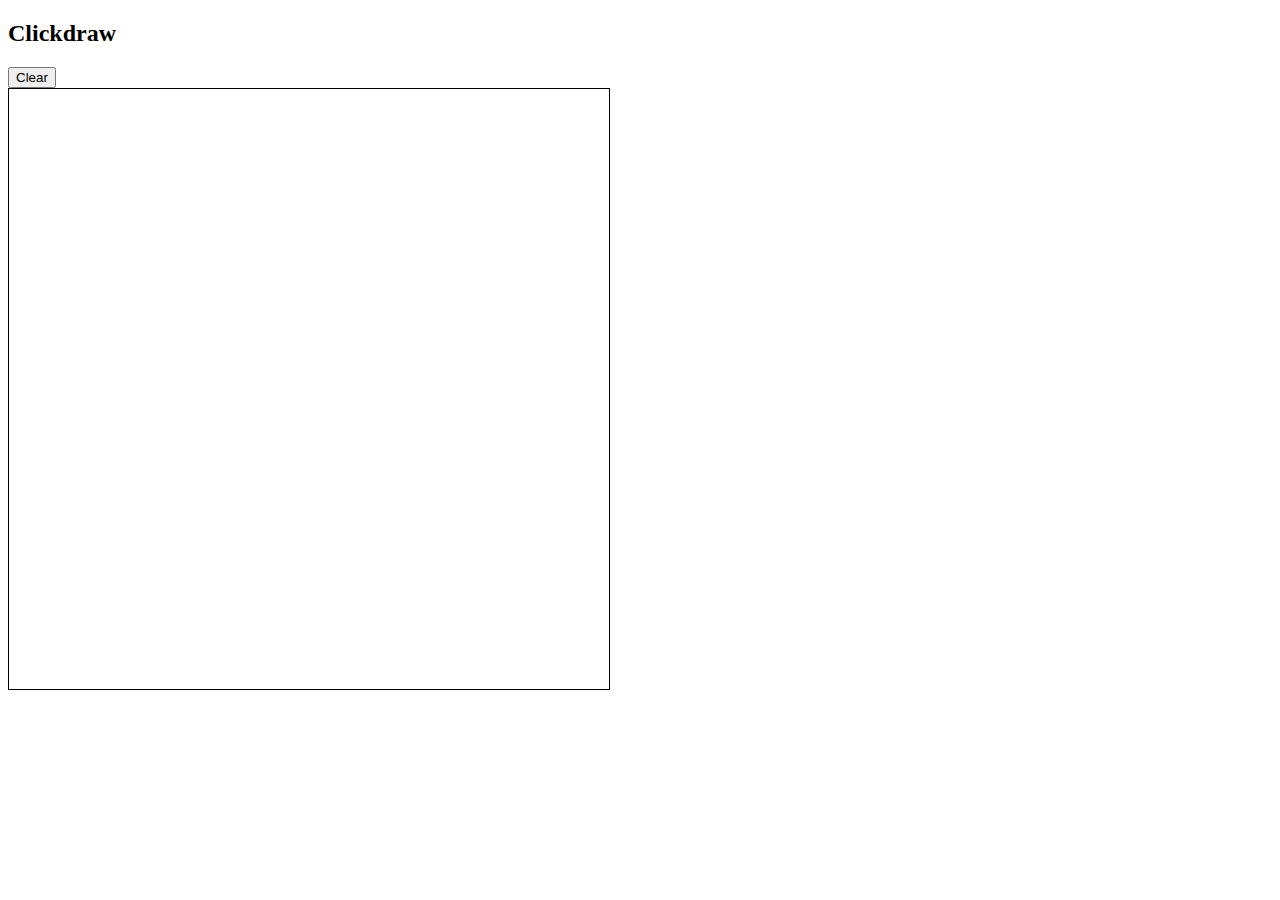
<file: 02_canvas/index.html>
<!DOCTYPE html>
<html>
<style>
  #playground {border: 1px solid black}
</style>
<h2> Clickdraw </h2>
<div>

  <button id="clear">Clear</button>

  <br>
  <canvas width="600" height="600" id="playground">
  dis dat alt txt
  </canvas>
</div>

<script src="dotconn.js"></script>

</html>
</file>
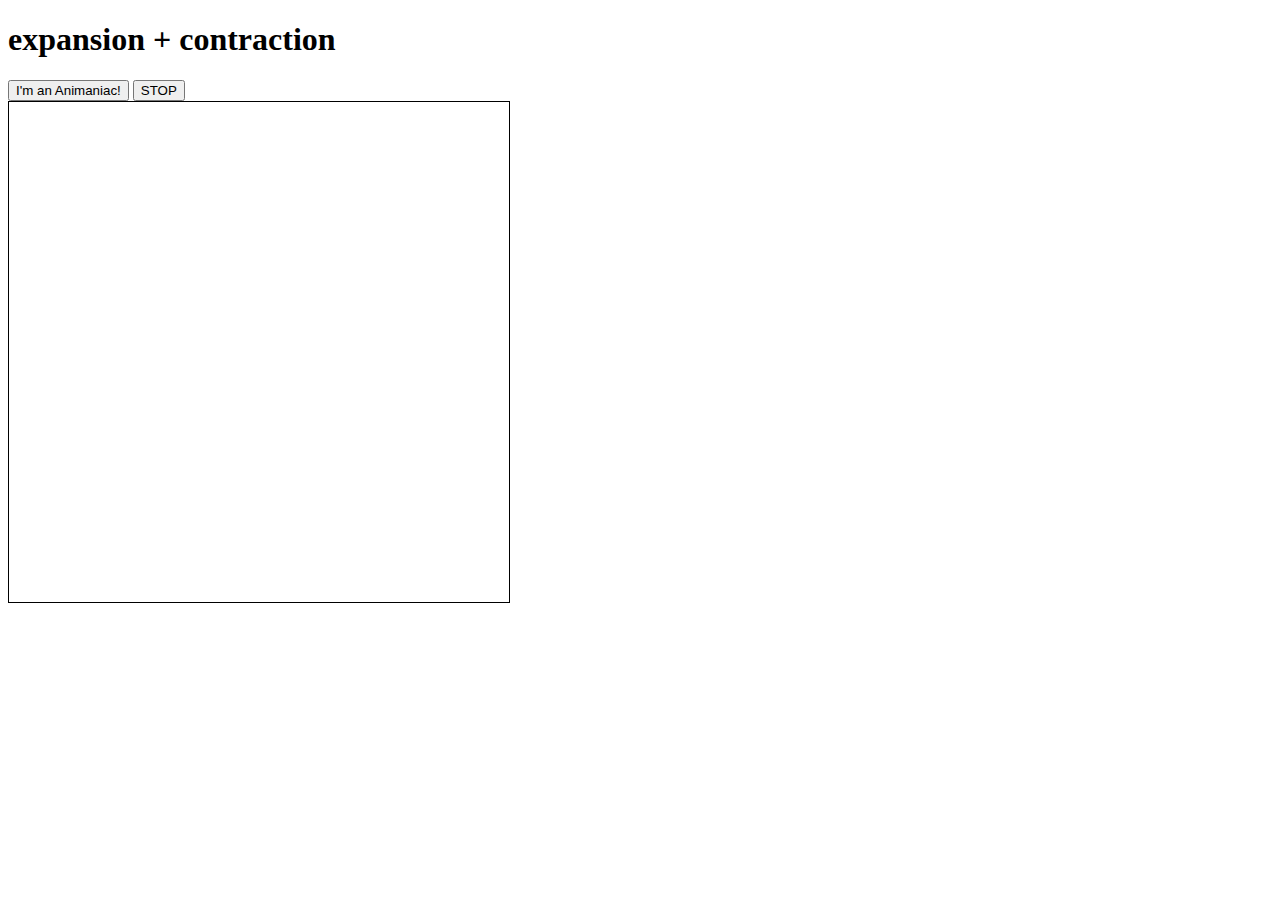
<file: 03_canvas-anim/index.html>
<!DOCTYPE html>
<html lang="en">
  <!-- HTML file for JavaScript canvas work -->

<html>

  <head>
    <meta charset="utf-8"/>
    <title>The State of Animania</title>
  </head>

  <style>
    #playground { border: 1px solid black }
  </style>

  <h1>expansion + contraction</h1>

  <div>
    <button id="circle">I'm an Animaniac!
    </button>

    <button id="stop">STOP
    </button>
  </div>  
  <canvas width="500" height="500" id="playground">
  </canvas>

  <script src="animate.js">
  </script>

</html>
</file>
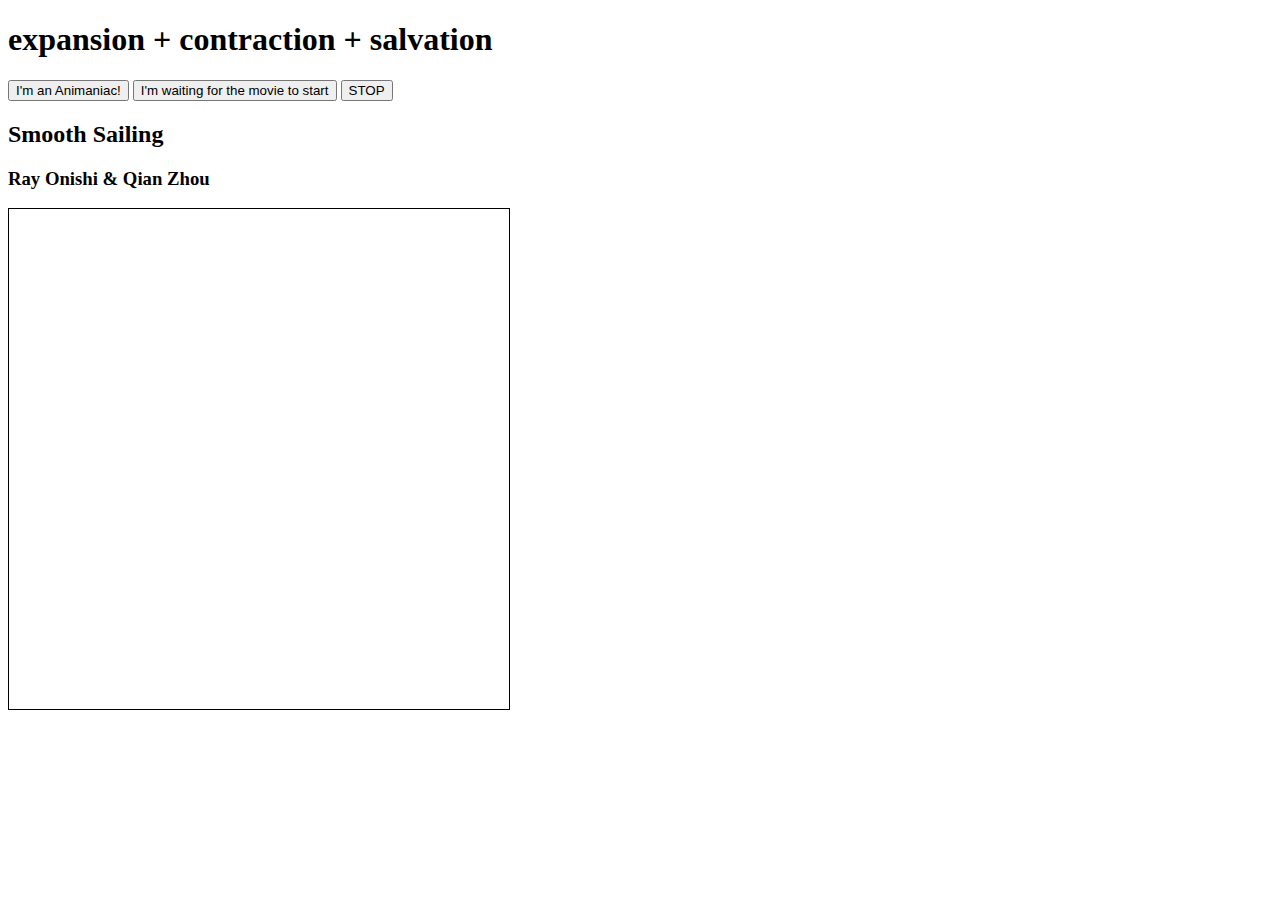
<file: 04_canvas-dvd/index.html>
<!DOCTYPE html>

<html lang="en">
  <!-- Clyde "Thluffy" Sinclair
       SoftDev pd0
       K04 -- canvas-based, JS-driven animation -- now with external img
       2019-02-07r

       HTML file for JavaScript canvas work
    -->

  <head>
    <meta charset="utf-8"/>
    <title>The State of Animania</title>
  </head>

  <style>
    #playground { border: 1px solid black }
  </style>

  <h1>expansion + contraction + salvation</h1>

  <div>
    <button id="circle">
      I'm an Animaniac!
    </button>

    <button id="dvd">
      I'm waiting for the movie to start
    </button>

    <button id="stop">
      STOP
    </button>
  </div>  

  <h2> Smooth Sailing </h2>
  <h3> Ray Onishi & Qian Zhou</h3>
  
  <canvas width="500" height="500" id="playground">
  </canvas>

  <script src="animate.js">
  </script>

</html>
</file>
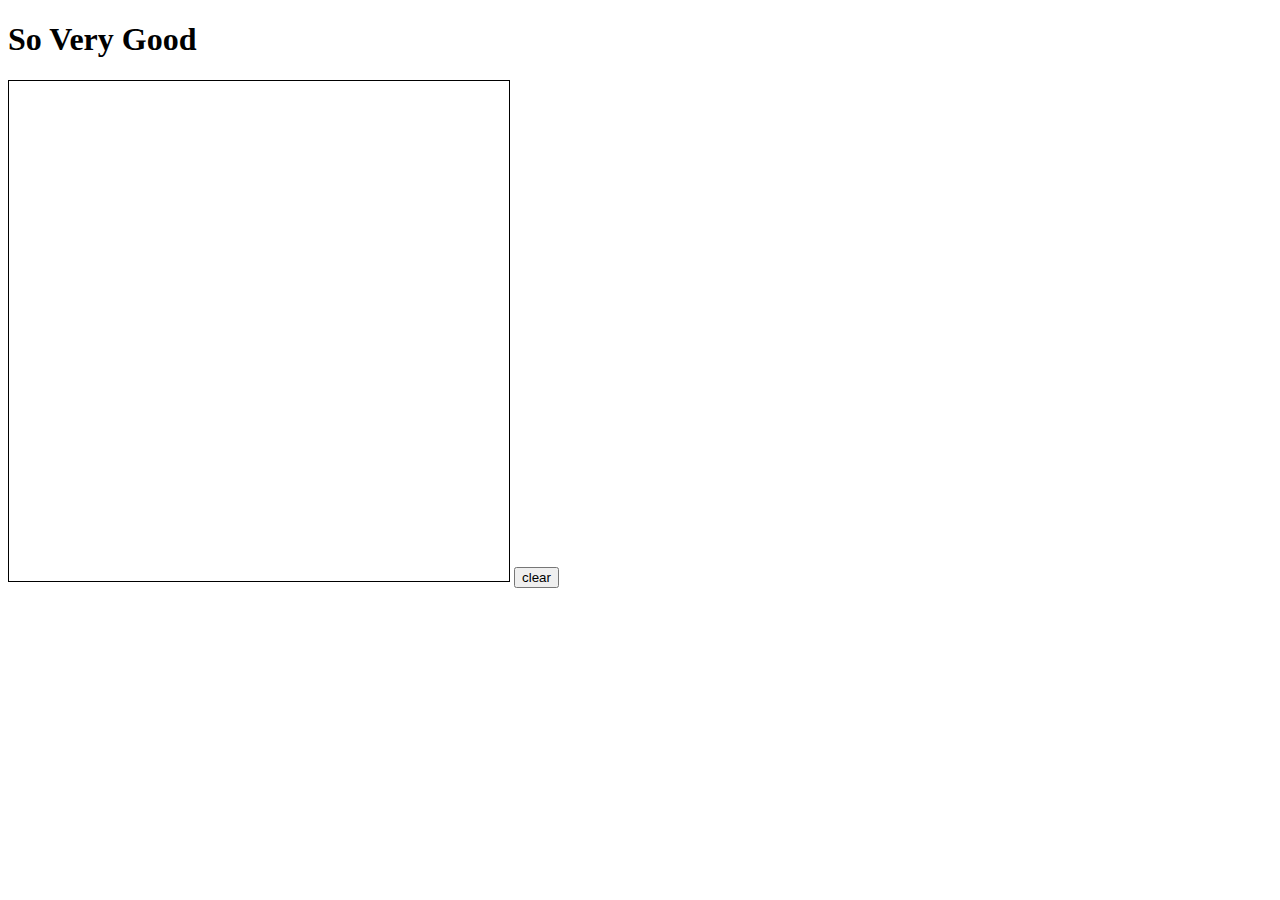
<file: 09_svg/index.html>
<!DOCTYPE html>
<html lang="en">
  <!-- Qian Zhou
       SoftDev pd0
       K09 -- basic SVG work
       2019-03-13w

       HTML file for initial forays into SVG...
    -->

  <head>
    <meta charset="utf-8"/>
    <title>
      basic SVG work
    </title>
  </head>

  <body>
    <h1>
      So Very Good
    </h1>

    <svg id="vimage" height="500" width="500" style="border: 1px solid;">
    </svg>
    
    <button id="but_clear">
      clear
    </button>

    <script src="svg01.js">
      
    </script>

  </body>
</html>
</file>
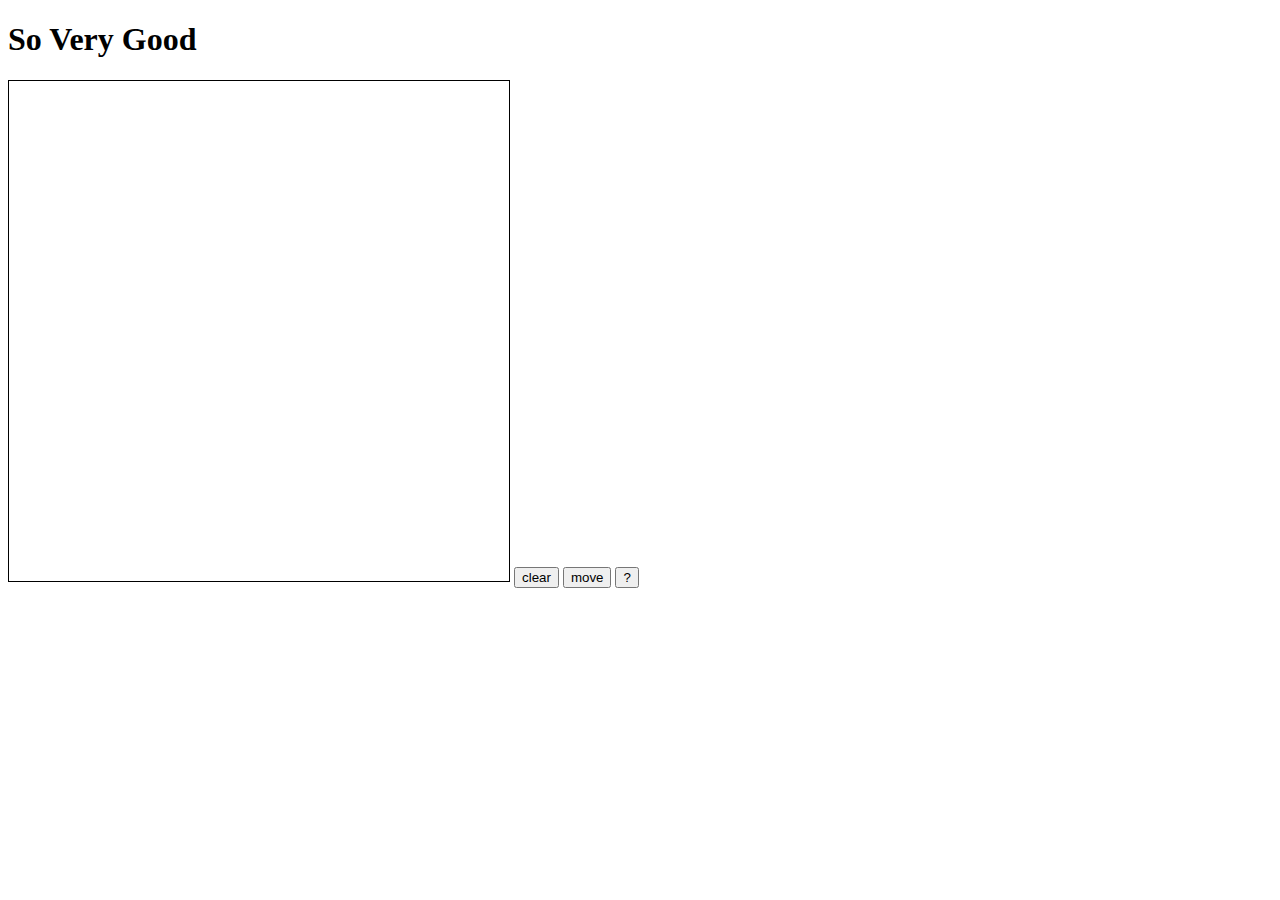
<file: 11_svg/index.html>
<!DOCTYPE html>
<html lang="en">
  <!-- Qian Zhou
       SoftDev pd0
       K09 -- basic SVG work
       2019-03-13w

       HTML file for initial forays into SVG...
    -->

  <head>
    <meta charset="utf-8"/>
    <title>
      basic SVG work
    </title>
  </head>

  <body>
    <h1>
      So Very Good
    </h1>

    <svg id="vimage" height="500" width="500" style="border: 1px solid;">
    </svg>
    
    <button id="but_clear">
      clear
    </button>

    <button id="ihuusthar">
      move
    </button>

    <button id="ngaziwa">
      ?
    </button>
    

    
    <script src="svg01.js">
      
    </script>

  </body>
</html>
</file>
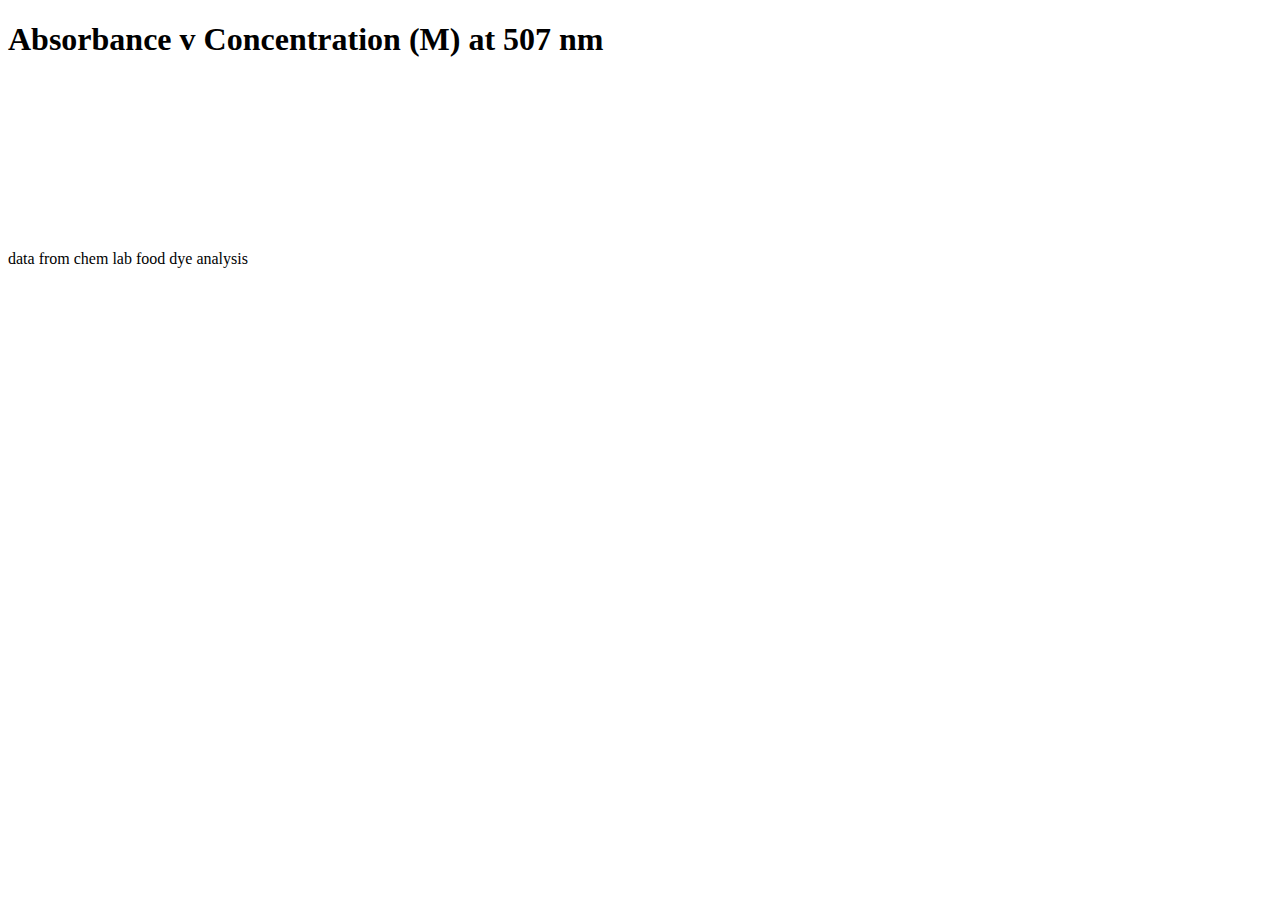
<file: 15_svg/index.html>
<!DOCTYPE html>
<!--D3 demo: hardcoded bars removed, to be generated fr data-->
<!--
    Can yield a horizontal bar chart if properly bound to data
    (steelblue bars, white number overlays)
    ...but will yield only blank page at first.
  -->
<!--
    Qian Zhou
    SoftDev2 pd01
    K15 -- Scattered... or: Smothered, Covered, Chunked, Diced, Peppered, Capped, Topped & Country
    2019-03-21
-->

<link rel="stylesheet" type="text/css" href="index.css">



<h1> Absorbance v Concentration (M) at 507 nm </h1>
<svg class="chart">
</svg>

<p> data from chem lab food dye analysis </p>




<script src="http://d3js.org/d3.v5.min.js"
	charset="utf-8"></script>
<script src="index.js"></script>
</file>
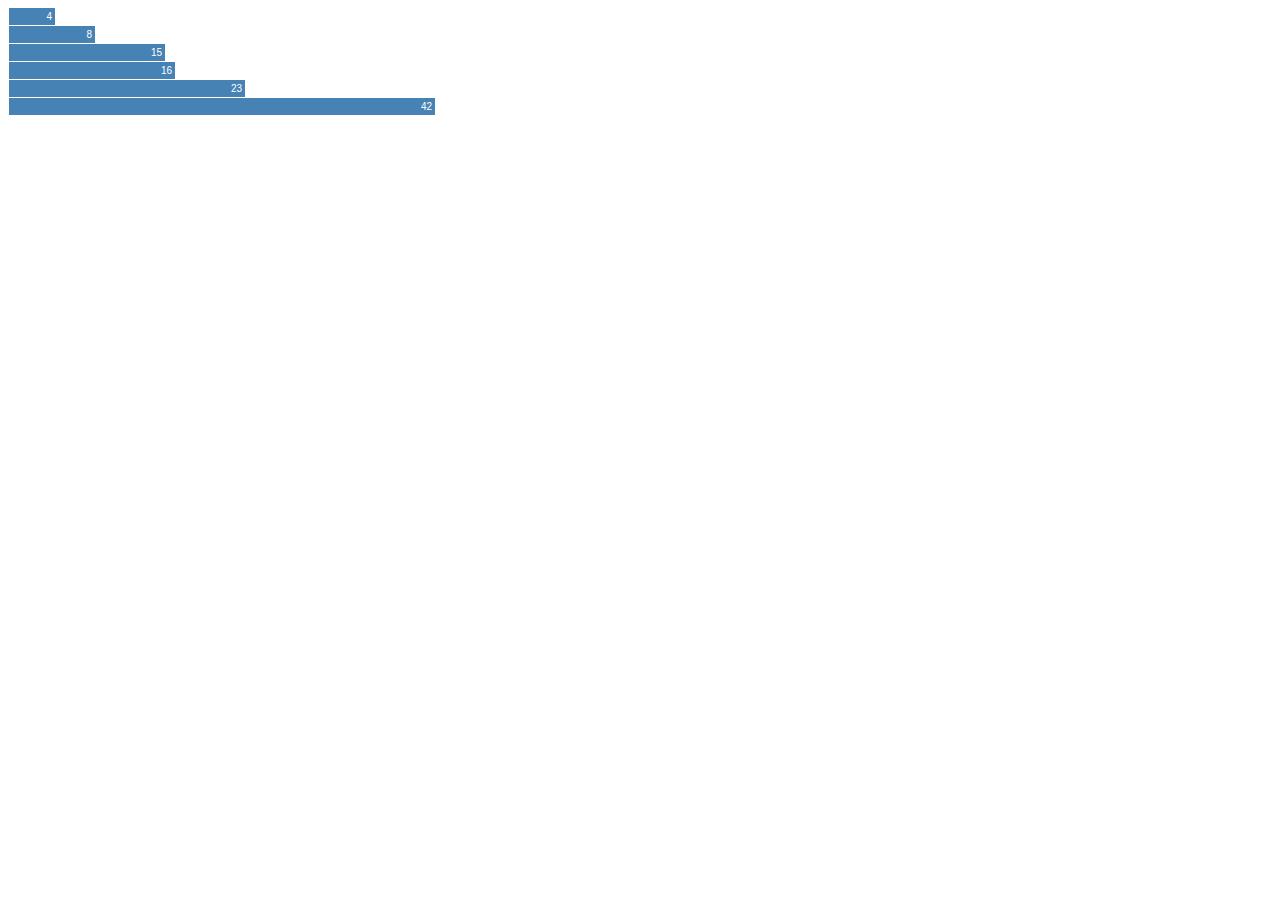
<file: 12_svg/00/index.html>
<!DOCTYPE html>
<!--D3 demo: prelude-->
<!--
    Yields a horizontal bar chart:
    steelblue bars, white number overlays indicating (width in px)*10
  -->
<!--
    Clyde "Thluffy" Sinclair
    SoftDev2 pd0
    2099-12-31
  -->


<style>
  .chart div {
  font: 10px sans-serif;
  background-color: steelblue;
  text-align: right;
  padding: 3px;
  margin: 1px;
  color: white;
  }
</style>

<div class="chart">
  <div style="width: 40px;">4</div>
  <div style="width: 80px;">8</div>
  <div style="width: 150px;">15</div>
  <div style="width: 160px;">16</div>
  <div style="width: 230px;">23</div>
  <div style="width: 420px;">42</div>
</div>
</file>
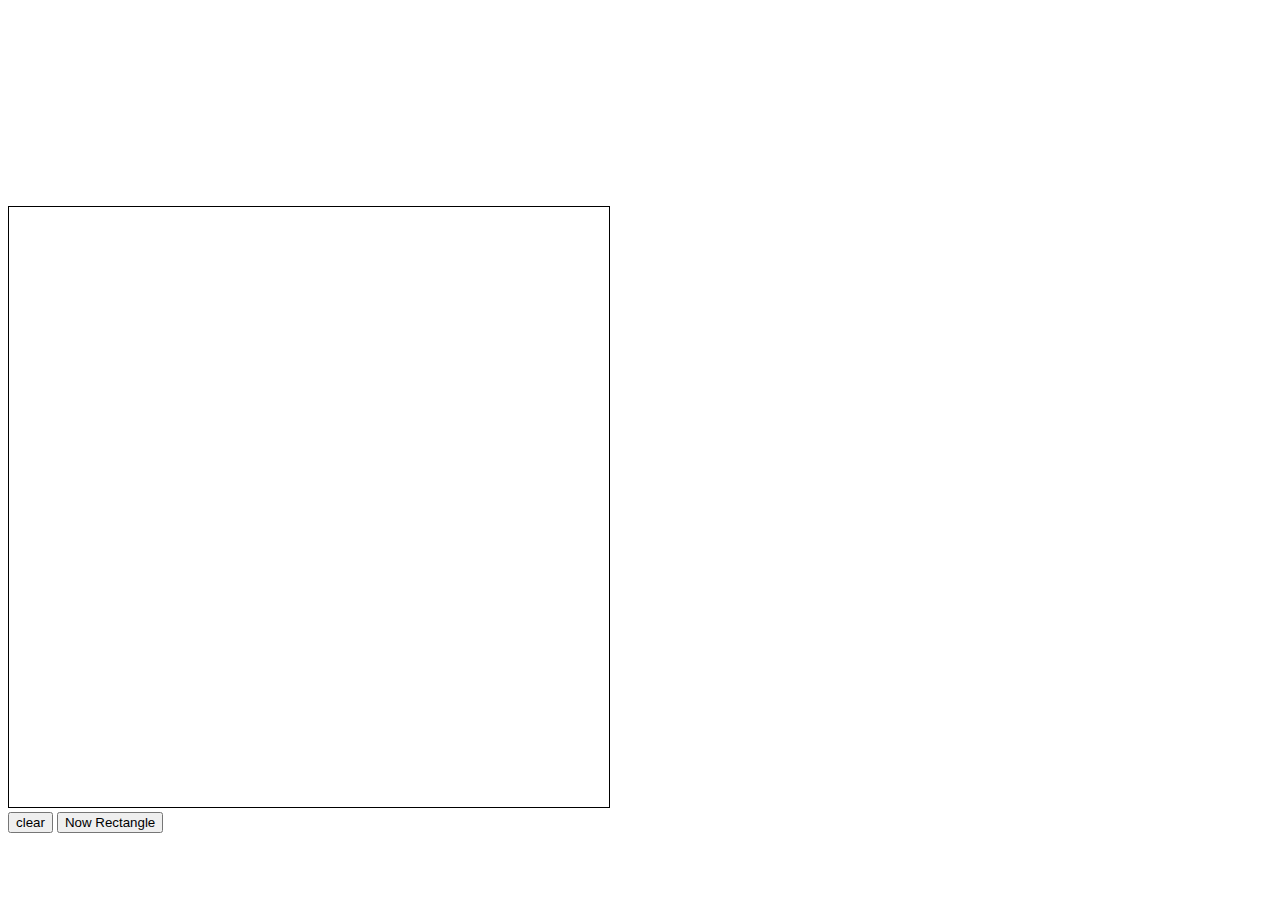
<file: 00_canvas/clickdraw.html>
<!DOCTYPE html>
<html>
  <head>
    <title>index
    </title>
    <style>
      #slate {border: 1px solid black}
    </style>
    
  </head>
  <body>
    <br><br><br><br><br><br><br><br><br>
    <br>
    <br>
    <canvas height="600" width="600" id="slate">
      altr
    </canvas><br>
    <button id="clear"> clear </button>
    <button id="switch">Now Rectangle</button>
    <script src="clickdraw.js"> </script>
  </body>
</html>
</file>
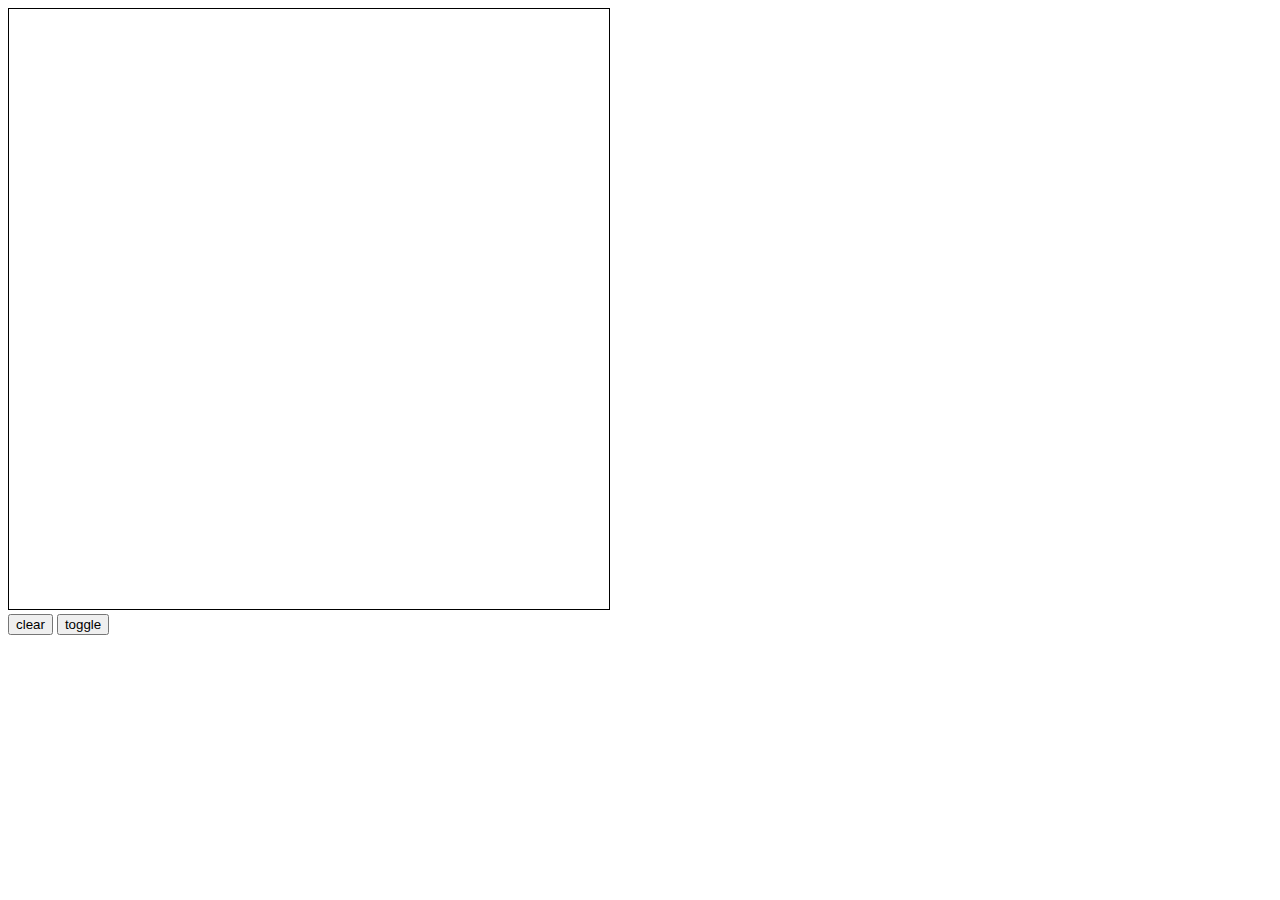
<file: 01_canvas/clickdraw.html>
<!DOCTYPE html>
<html>
  <head>
    <title>index
    </title>
    <style>
      #slate {border: 1px solid black}
    </style>
    
  </head>
  <body>

    <canvas height="600" width="600" id="slate">
      altr
    </canvas><br>
    <button id="clear"> clear </button>
    <button id="switch">toggle</button>
    <script src="clickdraw.js"> </script>
  </body>
</html>
</file>
<file: 15_svg/index.css>
.chart div {
  font: 10px sans-serif;
  background-color: steelblue;
  text-align: right;
  padding: 3px;
  margin: 1px;
  color: white;
}

.chart circle{
  fill: steelblue;
}
.chart rect{
  fill: black;
}

.chart text {
  fill: black;
  font: 10px sans-serif;
  text-anchor: end;
}
</file>
